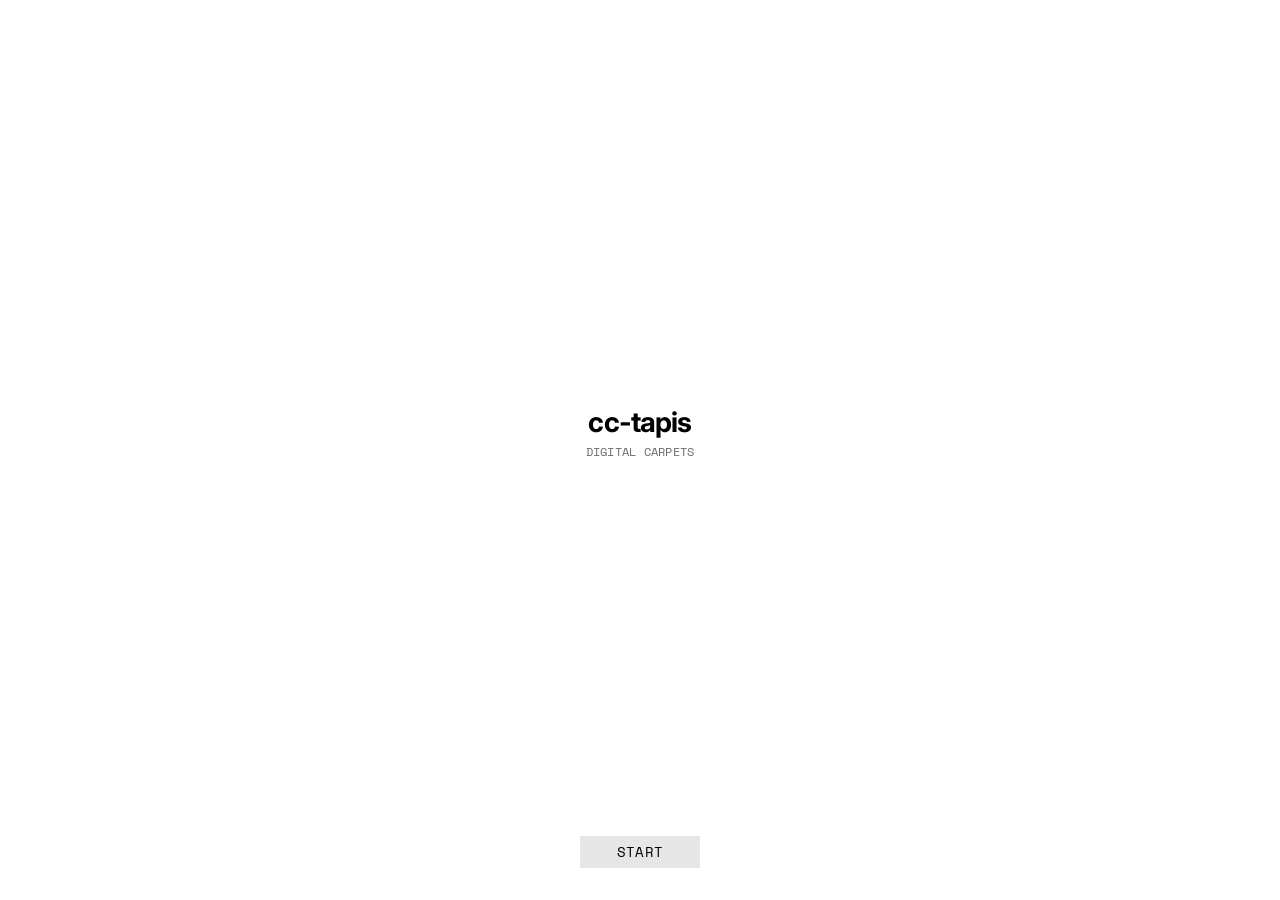
<file: index.html>
<!doctype html>
<html lang="en">
<head>
  <meta charset="utf-8">
  <meta name="viewport" content="width=device-width, initial-scale=1, viewport-fit=cover">
  <meta name="theme-color" content="#ffffff">
  <title>cc-tapis | Digital carpets</title>

  <link rel="preconnect" href="https://fonts.googleapis.com">
  <link rel="preconnect" href="https://fonts.gstatic.com" crossorigin>
  <link href="https://fonts.googleapis.com/css2?family=Inter:wght@300;400;600;700&family=Space+Mono:wght@400;700&display=swap" rel="stylesheet">


  <!-- The styles and the code below are fetched fresh on every visit (the live site would otherwise
       let phones keep an old copy for 10 minutes), so a change shows as soon as it's pushed -->
  <script>
    var fresh = Date.now();
    document.write('<link rel="stylesheet" href="css/tokens.css?' + fresh + '">');
    document.write('<link rel="stylesheet" href="css/main.css?' + fresh + '">');
  </script>
</head>
<body class="is-starting is-intro">

  <!-- The first screens, one at a time: the name and Start; then each permission the experience
       uses, with what it's for and Allow, so nothing asks later (js/carpet-intro.js) -->
  <section class="intro" data-intro>
    <div class="intro__step" data-step="start">
      <div class="intro__middle">
        <span class="wordmark">cc-tapis</span>
        <p class="intro__kicker mono">Digital carpets</p>
      </div>
      <button class="button button--wide button--start mono" data-next>Start</button>
    </div>
    <div class="intro__step" data-step="sound" hidden>
      <div class="intro__middle">
        <p class="intro__kicker mono">Permission <span data-step-count></span></p>
        <h2 class="intro__title">Sound</h2>
        <p class="intro__about">The rugs make sound as you play: the brush on Hypercode, the wool on Ripple Square, the wind on GrandMa Patterns. Turn your phone's sound up.</p>
      </div>
      <button class="button button--wide button--start mono" data-allow>Allow</button>
      <button class="intro__skip mono" data-next>Not now</button>
    </div>
    <div class="intro__step" data-step="motion" hidden>
      <div class="intro__middle">
        <p class="intro__kicker mono">Permission <span data-step-count></span></p>
        <h2 class="intro__title">Motion</h2>
        <p class="intro__about">Hypercode's lamp follows your phone: tilt it, and the light moves across the rug.</p>
      </div>
      <button class="button button--wide button--start mono" data-allow>Allow</button>
      <button class="intro__skip mono" data-next>Not now</button>
    </div>
    <div class="intro__step" data-step="microphone" hidden>
      <div class="intro__middle">
        <p class="intro__kicker mono">Permission <span data-step-count></span></p>
        <h2 class="intro__title">Microphone</h2>
        <p class="intro__about">Blow on the bottom of your phone and GrandMa Patterns' pile moves in the wind. It only listens while you're on GrandMa Patterns.</p>
      </div>
      <button class="button button--wide button--start mono" data-allow>Allow</button>
      <button class="intro__skip mono" data-next>Not now</button>
    </div>
  </section>

  <!-- Full screen: the carpet you can zoom and move around, with an arrow on each side -->
  <main class="stage" data-viewer>
    <div class="carpet">
      <img src="images/carpet-02-cacao-cut.png" alt="Plain velvet cc-tapis rug, ready to draw on" draggable="false">
      <canvas class="carpet__brush"></canvas>
      <canvas class="carpet__paint" aria-hidden="true"></canvas> <!-- Ripple Square: the ripples you draw (js/carpet-ripple.js) -->
      <canvas class="carpet__wind" aria-hidden="true"></canvas> <!-- GrandMa Patterns: the pile moving in the wind (js/carpet-blow.js) -->
      <div class="carpet__light" aria-hidden="true"></div> <!-- Hypercode: the lamp's light (js/carpet-lamp.js) -->
    </div>

    <!-- Zoomed out, a slim arrow each side of the rug, in the white beside it: there's another
         collection that way (swipe, or tap the arrow); none past the first or the last
         (js/carpet-collections.js) -->
    <button class="arrow arrow--prev" aria-label="Previous collection" data-switch="-1">
      <svg viewBox="0 0 8 16" aria-hidden="true"><path d="M7 1 1 8l6 7" /></svg>
    </button>
    <button class="arrow arrow--next" aria-label="Next collection" data-switch="1">
      <svg viewBox="0 0 8 16" aria-hidden="true"><path d="m1 1 6 7-6 7" /></svg>
    </button>
    <!-- The verb: tells you what you can do with this carpet, shown for a few seconds when the page opens -->
    <p class="verb" aria-live="polite" data-verb>To touch</p>
  </main>

  <!-- Top: grey bar like cc-tapis.com -->
  <header class="bar bar--top" data-fit-top>
    <button class="bar__side bar__side--left" aria-label="Open menu"><span class="menu-icon"></span></button>
    <span class="wordmark">cc-tapis</span>
    <a class="bar__side bar__side--right mono" href="https://cc-tapis.com/shop" target="_blank" rel="noopener" data-shop>Shop</a>
    <!-- Once a rug is bought, Shop gives way to the bag, with how many rugs are in it (js/carpet-cart.js) -->
    <button class="bar__side bar__side--right cart-bag" aria-label="Your bag" hidden data-bag>
      <svg viewBox="0 0 24 24" aria-hidden="true"><path d="M4 8h16l-1.2 13H5.2z" /><path d="M8.5 8V6.5a3.5 3.5 0 0 1 7 0V8" /></svg>
      <span class="cart-bag__count" data-bag-count>0</span>
    </button>
  </header>

  <!-- While the whole rug is in view, under the top bar: the lamp (left, Hypercode only); the
       rug's name, designer, size and price (centre) -->
  <div class="rug-info" data-rug-info>
    <!-- The lamp: turn it to light the rug from any side -->
    <div class="lamp-dial is-inviting" role="slider" tabindex="0" aria-label="Lamp direction" aria-valuemin="0" aria-valuemax="359" data-lamp>
      <span class="lamp-dial__lamp"></span>
      <!-- the light in the room: tap the lamp to switch (js/carpet-lamp.js) -->
      <svg class="mood-icon mood-icon--evening" viewBox="0 0 16 16" aria-hidden="true">
        <path d="M3.5 11a4.5 4.5 0 0 1 9 0M1.5 11h13M8 3.5v1.5M3.2 5.6l1 1M12.8 5.6l-1 1" />
      </svg>
      <svg class="mood-icon mood-icon--daylight" viewBox="0 0 16 16" aria-hidden="true">
        <circle cx="8" cy="8" r="3" />
        <path d="M8 1.5v1.8M8 12.7v1.8M1.5 8h1.8M12.7 8h1.8M3.4 3.4l1.3 1.3M11.3 11.3l1.3 1.3M3.4 12.6l1.3-1.3M11.3 4.7l1.3-1.3" />
      </svg>
      <svg class="mood-icon mood-icon--night" viewBox="0 0 16 16" aria-hidden="true">
        <path d="M12.5 10.2A5.2 5.2 0 0 1 5.8 3.5a5.2 5.2 0 1 0 6.7 6.7z" />
      </svg>
      <span class="lamp-dial__status mono" aria-live="polite" data-lamp-status></span>
      <span class="tool-label mono" aria-hidden="true">Light</span>
    </div>
    <div class="rug-info__text" aria-live="polite">
      <p class="rug-info__name" data-rug-name></p>
      <p class="rug-info__designer" data-rug-designer></p>
      <p class="rug-info__size mono" data-rug-size></p>
    </div>
    <!-- Save your rug as an image (js/carpet-save.js) -->
    <button class="save-rug" aria-label="Save your rug" data-save>
      <svg viewBox="0 0 24 24" aria-hidden="true"><path d="M6 3h12v18l-6-4.5L6 21z" /></svg>
    </button>
  </div>

  <!-- Bought: "Thank you" on the floor where the rug lay, as it rolls up (js/carpet-cart.js) -->
  <div class="roll-thanks mono" aria-live="polite" data-roll-thanks>
    <span class="roll-thanks__rule" aria-hidden="true">°~*~°~*~°~*~°~*~°</span>
    <span class="roll-thanks__words">Thank you</span>
    <span class="roll-thanks__rule" aria-hidden="true">°~*~°~*~°~*~°~*~°</span>
  </div>

  <!-- GrandMa Patterns' wind, where Hypercode has its lamp: only without the microphone (the rug
       listens by itself otherwise): hold it for a breath (js/carpet-blow.js). While it listens, a
       ring round it breathes, and swells with your breath. -->
  <button class="tool tool--blow is-inviting" aria-label="Blow on the rug" aria-pressed="false" data-blow>
    <svg viewBox="0 0 24 24" aria-hidden="true">
      <path class="blow-line blow-line--1" d="M3 8h10a3 3 0 1 0-3-3" />
      <path class="blow-line blow-line--2" d="M3 12h15a3 3 0 1 1-3 3" />
      <path class="blow-line blow-line--3" d="M3 16h6" />
    </svg>
    <span class="blow-status mono" aria-live="polite" data-blow-status></span>
    <span class="tool-label mono" aria-hidden="true">Blow</span>
  </button>

  <!-- While the whole rug is in view, under it, above Buy: the row (js/carpet-strip.js),
       Hypercode's shapes or colours, GrandMa Patterns' rugs or Ripple Square's colourways -->
  <div class="rug-shapes" data-shape-options data-rug-options data-fit-under></div>
  <!-- ... and above it, on Hypercode only, which the row shows: its shapes or its colours
       (js/carpet-shapes.js) -->
  <div class="rug-tabs" role="tablist" data-rug-tabs data-fit-under>
    <button class="rug-tabs__tab mono" role="tab" aria-selected="true" data-tab="shape">Shape</button>
    <button class="rug-tabs__tab mono" role="tab" aria-selected="false" data-tab="colour">Colour</button>
  </div>

  <!-- Bottom, floating over the carpet: zoom (left), buy (centre), about this rug (right) -->
  <nav class="bar bar--bottom" data-fit-bottom>
    <!-- Zoom: switch between the close-up and the whole rug. Arrows out when you can zoom out, in when you can zoom in -->
    <button class="tool tool--zoom" aria-label="Zoom in or out" data-zoom>
      <svg class="zoom-icon zoom-icon--out" viewBox="0 0 24 24" aria-hidden="true">
        <rect x="2" y="2" width="20" height="20" />
        <path d="M10 10 6 6M6 10V6h4M14 10l4-4M14 6h4v4M10 14l-4 4M6 14v4h4M14 14l4 4M18 14v4h-4" />
      </svg>
      <svg class="zoom-icon zoom-icon--in" viewBox="0 0 24 24" aria-hidden="true">
        <rect x="2" y="2" width="20" height="20" />
        <path d="M6 6l4 4M10 6v4H6M18 6l-4 4M14 6v4h4M6 18l4-4M6 14h4v4M18 18l-4-4M18 14h-4v4" />
      </svg>
    </button>

    <!-- Buy, and the rug on show's price (set by each collection: showSizeAndPrice in js/carpet-viewer.js) -->
    <button class="button button--wide button--buy mono" data-buy>
      <span>Buy</span>
      <span class="buy-price" data-rug-price></span>
    </button>

    <!-- About this rug: opens the sheet below (js/carpet-info.js); only while the whole rug is in view -->
    <button class="tool info-button" aria-label="About this rug" aria-expanded="false" data-info>
      <svg class="info-icon" viewBox="0 0 24 24" aria-hidden="true"><path d="M7 2H2v20h5M17 2h5v20h-5M12 7v10M7 12h10" /></svg>
    </button>
  </nav>

  <!-- About this rug: a sheet sliding up from below, in the grey of the top bar, with the whole
       rug, a few words about it, and its description, details and customisation (js/carpet-info.js) -->
  <!-- Buying (js/carpet-cart.js): while the rug rolls up and away, nothing else reacts -->
  <div class="cart-shield" data-cart-shield></div>
  <!-- The bag: the rugs in it, each with [–] to take it out, the total, and check out -->
  <div class="cart-backdrop" data-cart-backdrop></div>
  <section class="cart-sheet mono" aria-label="Your bag" aria-hidden="true" data-cart-sheet>
    <div class="cart-rule"><span class="cart-rule__line" aria-hidden="true"></span><button class="cart-rule__close mono" data-cart-close>Close</button><span class="cart-rule__line" aria-hidden="true"></span></div>
    <div class="cart-sheet__scroll" data-cart-list></div>
  </section>
  <!-- Checked out: the end of the journey -->
  <section class="cart-thanks mono" aria-hidden="true" data-cart-thanks></section>

  <div class="info-backdrop" data-info-backdrop></div>
  <section class="info-sheet" aria-label="About this rug" aria-hidden="true" data-info-sheet>
    <div class="info-sheet__top">
      <span class="info-sheet__title">About this rug</span>
      <button class="tool info-sheet__close" aria-label="Close" data-info-close>
        <svg class="info-icon" viewBox="0 0 24 24" aria-hidden="true"><path d="M7 2H2v20h5M17 2h5v20h-5M7 12h10" /></svg>
      </button>
    </div>
    <div class="info-sheet__scroll" data-info-scroll></div>
  </section>

  <script>
    [
      "js/carpet-viewer.js",
      "js/carpet-strip.js",
      "js/carpet-colors.js",
      "js/carpet-shapes.js",
      "js/carpet-lamp.js",
      "js/carpet-sound.js",
      "js/carpet-save.js",
      "js/carpet-menu.js",
      "js/carpet-wind-sound.js",
      "js/carpet-blow.js",
      "js/carpet-rugs.js",
      "js/carpet-ripple-sound.js",
      "js/carpet-ripple.js",
      "js/carpet-info.js",
      "js/carpet-cart.js",
      "js/carpet-collections.js",
      "js/carpet-intro.js",
    ].forEach(function (src) { document.write('<script src="' + src + '?' + fresh + '"><\/script>'); });
  </script>
</body>
</html>
</file>
<file: css/tokens.css>
/*
  cc-tapis design tokens
  Based on cc-tapis.com. Change values here and the whole site follows.
*/

:root {
  /* Colours */
  --color-ink: #000000;          /* text, icons */
  --color-paper: #ffffff;        /* page background */
  --color-panel: #e6e6e6;        /* header, menu, bottom bars */
  --color-muted: #b9b9b9;        /* secondary text, placeholders */
  --color-accent: #788ce6;       /* ticker bar, main accent (periwinkle) */
  --color-pink: #fab4ff;
  --color-yellow: #fff59b;
  --color-mint: #a0dcbe;
  --carpet-color: #7a4a33;       /* main colour of the carpet on screen (brown rug) */

  /* Fonts
     cc-tapis uses Neue Haas Unica, Apercu Mono and Alte Haas Grotesk (paid).
     Inter and Space Mono are free stand-ins loaded from Google Fonts.
     Alte Haas Grotesk is free to download; if you install it, it is used for headlines. */
  --font-sans: "Inter", "Helvetica Neue", Helvetica, Arial, sans-serif;
  --font-mono: "Space Mono", "Courier New", monospace;
  --font-display: "Alte Haas Grotesk", "Inter", "Helvetica Neue", sans-serif;

  /* Type sizes */
  --text-xs: 10px;    /* tiny mono labels */
  --text-sm: 12px;    /* mono menus, buttons, captions */
  --text-md: 16px;    /* body, titles */
  --text-lg: 24px;
  --text-xl: 34px;    /* headlines */
  --text-xxl: 45px;

  --leading-tight: 1.05;
  --leading-normal: 1.3;

  /* Spacing */
  --space-1: 4px;
  --space-2: 8px;
  --space-3: 12px;
  --space-4: 16px;   /* standard side margin on mobile */
  --space-5: 24px;
  --space-6: 32px;
  --space-7: 48px;
  --space-8: 64px;

  /* Layout */
  --ticker-height: 22px;
  --header-height: 52px;
  --tagline-height: 48px;    /* the "WE MAKE RUGS" ASCII block under the header */
  --page-max-width: 480px;   /* mobile first: the site stays phone-width on big screens */

  /* Motion */
  --ease: cubic-bezier(0.2, 0.7, 0.2, 1);
  --duration: 250ms;
}
</file>
<file: css/main.css>
/*
  cc-tapis single-screen app.
  The carpet fills the whole screen; grey bars float on top and bottom.
  All colours, fonts and sizes come from tokens.css.
*/

/* ---------- Reset ---------- */

*,
*::before,
*::after {
  box-sizing: border-box;
}

html,
body {
  margin: 0;
  padding: 0;
  height: 100%;
  overflow: hidden; /* no scroll */
}

img {
  display: block;
}

a {
  color: inherit;
  text-decoration: none;
}

button {
  font: inherit;
  color: inherit;
  background: none;
  border: 0;
  padding: 0;
  cursor: pointer;
}

/* ---------- Base ---------- */

body {
  background: var(--color-paper);
  color: var(--color-ink);
  font-family: var(--font-sans);
  font-size: var(--text-md);
  line-height: var(--leading-normal);
  -webkit-font-smoothing: antialiased;
  -webkit-tap-highlight-color: transparent;
  overscroll-behavior: none;
}

.mono {
  font-family: var(--font-mono);
  font-size: var(--text-sm);
  text-transform: uppercase;
  letter-spacing: 0.02em;
}

.wordmark {
  font-family: var(--font-sans);
  font-weight: 700;
  font-size: 22px;
  letter-spacing: -0.03em;
  line-height: 1;
  text-transform: lowercase;
  transform: translateY(-1px); /* lines its letters up with Shop by eye (the "p" hangs below) */
}

/* ---------- Stage: the carpet, full screen ---------- */

.stage {
  position: fixed;
  inset: 0;
  overflow: hidden;
  touch-action: none; /* we handle drag and pinch ourselves */
  user-select: none;
  -webkit-user-select: none;
  cursor: grab;
}

.stage:active {
  cursor: grabbing;
}

/* Positioned and scaled by js/carpet-viewer.js: the rug photo with the drawing canvas on top */
/* (a round rug's photo is already cut out round, with a soft edge: js/carpet-shapes.js) */

.carpet {
  position: absolute;
  top: 0;
  left: 0;
  max-width: none;
  transform-origin: 0 0;
  will-change: transform;
  opacity: 0;
  -webkit-user-drag: none;
}

.carpet.is-ready {
  opacity: 1;
  transition: opacity 220ms var(--ease);
}

/* Changing the rug: fades out, swaps, fades back in (js/carpet-viewer.js) */
.carpet.is-ready.is-changing {
  opacity: 0;
}

.carpet img,
.carpet__brush {
  position: absolute;
  inset: 0;
  width: 100%;
  height: 100%;
}

.carpet__brush {
  cursor: crosshair;
}

/* The arrows: slim, in the white margin beside the whole rug (never on it), level with its middle
   (--rug-y, js/carpet-viewer.js), their outer edge in line with the bookmark's and the lamp's;
   only while it's all in view, and none where there's no other collection that way
   (js/carpet-collections.js). Each is tappable a little wider than the arrow, towards the edge. */
.arrow {
  --arrow-edge: calc(max(var(--space-4), (100vw - var(--page-max-width)) / 2 + var(--space-4)) + 6px);
  position: absolute;
  top: var(--rug-y, 50%);
  z-index: 1;
  width: 30px;
  height: 56px;
  margin-top: -28px;
  display: grid;
  align-items: center;
  color: var(--color-ink);
  opacity: 0;
  pointer-events: none;
  transition: opacity var(--duration) var(--ease);
}

.is-zoomed-out .arrow {
  opacity: 1;
  pointer-events: auto;
}

.is-zoomed-out .arrow.is-end,
.is-zoomed-out.is-switching .arrow,
.is-reading .arrow,
.is-buying .arrow {
  opacity: 0;
  pointer-events: none;
}

.arrow svg {
  width: 8px;
  height: 16px;
  fill: none;
  stroke: currentColor;
  stroke-width: 1.5;
  stroke-linecap: square;
}

.arrow--prev {
  left: calc(var(--arrow-edge) - 16px);
  justify-items: end;
  padding-right: 6px;
}

.arrow--next {
  right: calc(var(--arrow-edge) - 16px);
  justify-items: start;
  padding-left: 6px;
}

/* Karbon (Klim Type Foundry), trial version (fonts/TestKarbon-Light.otf): check its licence before
   the site is made public; without the file, the next font is used */
@font-face {
  font-family: "Karbon";
  src: url("../fonts/TestKarbon-Light.otf") format("opentype"), local("Test Karbon Light"), local("TestKarbon-Light");
  font-weight: 300;
  font-display: swap;
}

/* The next collection's rug, glimpsed beside this one while you swipe (js/carpet-collections.js) */
.peek-rug {
  position: absolute;
  top: 0;
  left: 0;
  transform-origin: 0 0; /* leans like the rug (its skew) */
  pointer-events: none;
  visibility: hidden;
}

/* The verb over the carpet: in quickly, on for about a second and a half, gone after 2.5 seconds (until the page is loaded again) */
/* Sits on the middle of the rug: --rug-x / --rug-y are set by js/carpet-viewer.js as the rug moves */
.verb {
  position: absolute;
  top: var(--rug-y, 50%);
  left: var(--rug-x, 50%);
  transform: translate(-50%, -50%);
  z-index: 1;
  margin: 0;
  font-family: "Karbon", var(--font-display);
  font-size: 54px;
  font-weight: 300;
  letter-spacing: -0.02em;
  line-height: 1;
  white-space: nowrap;
  /* easy to see and read on the rug: light letters, nearly solid, with a soft dark glow round them */
  color: rgba(255, 246, 236, 0.92);
  text-shadow:
    0 0 1px rgba(255, 255, 255, 0.5),
    0 2px 18px rgba(30, 15, 5, 0.45),
    0 0 40px rgba(30, 15, 5, 0.25);
  pointer-events: none; /* you can start drawing right through it */
  animation: verb 2.5s ease-in-out forwards;
}

/* Zoomed out there's nothing to do on the rug, so no verb (it waits for the close-up) */
.verb.is-waiting {
  visibility: hidden;
  animation: none;
}

.is-zoomed-out .verb {
  visibility: hidden;
}

/* in within a second, there for about four, then gone */
@keyframes verb {
  0% { opacity: 0; }
  12% { opacity: 1; }
  76% { opacity: 1; }
  100% { opacity: 0; visibility: hidden; }
}

/* ---------- Grey bars (top and bottom), floating over the carpet ---------- */

.bar {
  position: fixed;
  left: 50%;
  transform: translateX(-50%);
  z-index: 2;
  width: calc(100% - var(--space-4) * 2);
  max-width: calc(var(--page-max-width) - var(--space-4) * 2);
  background: var(--color-panel);
  display: flex;
  align-items: center;
  justify-content: space-between;
}

.bar--top {
  top: calc(var(--space-3) + env(safe-area-inset-top));
  height: var(--header-height);
  padding: 0 var(--space-4);
  display: grid;
  grid-template-columns: 1fr auto 1fr;
}

.bar__side--left {
  justify-self: start;
  width: 32px;
  height: 32px;
  display: flex;
  align-items: center;
}

/* The menu icon: three lines, drawn so they sit exactly on the bar's middle
   (the ☰ character sat a few pixels low) */
.menu-icon {
  position: relative;
  width: 18px;
  height: 14px;
  border-top: 2px solid currentColor;
  border-bottom: 2px solid currentColor;
}

.menu-icon::before {
  content: "";
  position: absolute;
  left: 0;
  right: 0;
  top: 50%;
  height: 2px;
  margin-top: -1px;
  background: currentColor;
}

.bar__side--right {
  justify-self: end;
  font-size: 14px;
}

.bar--bottom {
  z-index: 3;
  bottom: calc(var(--space-3) + env(safe-area-inset-bottom));
  height: 48px;
  padding: 0 var(--space-2);
  background: none; /* no bar: the buttons float over the carpet */
  color: var(--color-paper);
}

/* ---------- Bottom bar contents ---------- */

.button {
  height: 32px;
  padding: 0 var(--space-4);
  background: var(--color-paper);
  color: var(--color-ink);
}

/* Buy: bigger letters, a narrower button, the letters in the exact middle
   (the mono font sits its capitals about 1px low, so they're lifted by that) */
.button--wide {
  width: 72px;
  padding: 0 0 1px;
  display: flex;
  align-items: center;
  justify-content: center;
  line-height: 1;
  font-size: 14px;
  background: var(--color-panel); /* the same grey as the top bar, flat like it (no shadow) */
}

/* Buy | € 8.999: as wide as it needs, a thin line between the word and the price */
.button--buy {
  width: auto;
  padding: 0 var(--space-4) 1px;
  gap: var(--space-3);
  white-space: nowrap;
}

.buy-price {
  display: flex;
  align-items: center;
  gap: 0.3em;
  padding-left: var(--space-3);
  border-left: 1px solid rgba(0, 0, 0, 0.3);
  height: 14px;
  color: var(--color-ink);
}

.buy-price:empty {
  display: none;
}

.tool {
  width: 32px;
  height: 32px;
}

/* Left: zoom between the close-up and the whole rug (js/carpet-viewer.js) */
.tool--zoom {
  display: grid;
  place-items: center;
  color: var(--color-paper);
  filter: drop-shadow(0 1px 3px rgba(0, 0, 0, 0.35)); /* readable on light rugs */
  transition: color var(--duration) var(--ease);
}

.zoom-icon {
  grid-area: 1 / 1;
  width: 26px;
  height: 26px;
  fill: none;
  stroke: currentColor;
  stroke-width: 1.5;
  stroke-linecap: square;
}

/* Close-up: arrows out (tap to see the whole rug). Zoomed out: arrows in (tap to go close) */
.zoom-icon--in,
.is-zoomed-out .zoom-icon--out {
  display: none;
}

.is-zoomed-out .zoom-icon--in {
  display: block;
}

/* Zoomed out it sits on the white page: black instead of white */
.is-zoomed-out .tool--zoom {
  color: var(--color-ink);
  filter: none;
}

/* ---------- Zoomed out: collection name, size and shapes (under the top bar) ---------- */

/* Shown only while the whole rug is in view (body.is-zoomed-out, set by js/carpet-viewer.js) */
.rug-info {
  position: fixed;
  left: 50%;
  top: calc(var(--space-3) + env(safe-area-inset-top) + var(--header-height) + var(--space-3));
  z-index: 1;
  transform: translateX(-50%);
  width: calc(100% - var(--space-4) * 2);
  max-width: calc(var(--page-max-width) - var(--space-4) * 2);
  min-height: 62px; /* fixed, so the full carpet always fits below it (js/carpet-viewer.js measures it) */
  display: grid;
  grid-template-columns: 1fr auto 1fr;
  align-items: start;
  opacity: 0;
  pointer-events: none;
  transition: opacity var(--duration) var(--ease);
}

.is-zoomed-out .rug-info {
  opacity: 1;
  pointer-events: auto;
}

.rug-info__text {
  grid-column: 2;
  text-align: center;
}

.rug-info p {
  margin: 0;
  white-space: nowrap;
}

.rug-info__name {
  font-size: 13px;
  text-transform: uppercase;
  font-weight: 600;
  line-height: 1.3;
}

.rug-info__designer {
  font-size: var(--text-sm);
  line-height: 1.4;
}

.rug-info__currency {
  font-family: var(--font-sans);
}

/* The size and price in cc-tapis blue */
.rug-info .rug-info__size {
  margin-top: var(--space-2); /* a little space between the name and the size */
  color: var(--color-accent);
}

/* Under the rug, just above Buy (shown only while zoomed out, like the name) */
.rug-shapes {
  position: fixed;
  left: 50%;
  bottom: calc(var(--space-3) + env(safe-area-inset-bottom) + 48px + var(--space-2));
  z-index: 1;
  transform: translateX(-50%);
  height: 34px; /* fixed, so the full carpet fits above it even before the shapes are added (js/carpet-viewer.js measures it) */
  display: flex;
  justify-content: center;
  opacity: 0;
  pointer-events: none;
  transition: opacity var(--duration) var(--ease);
}

.is-zoomed-out .rug-shapes {
  opacity: 1;
  pointer-events: auto;
}

/* The row under the rug (js/carpet-strip.js): the shapes, or the rugs, side by side. The one on
   show sits in a light grey frame, like cc-tapis's colour picker, that follows its own shape:
   tall around a tall rug, square around the square, round around the circle. */
.rug-shapes.strip {
  height: 46px; /* fixed, so the full carpet fits above it (js/carpet-viewer.js measures it) */
  align-items: center;
  gap: var(--space-2);
}

.strip__item {
  padding: 3px;
  display: grid;
  place-items: center;
  line-height: 0;
  border: 1.5px solid transparent;
  border-radius: 5px;
  transition: border-color var(--duration) var(--ease);
}

.strip__item:has(.shape-icon--circle) {
  border-radius: 50%;
}

.strip__item[aria-pressed="true"] {
  border-color: var(--color-muted);
}

/* Hypercode: two tabs over the row, Shape | Colour (js/carpet-shapes.js); the one picked in a
   small black pill, like the black bar of the page about the rug */
.rug-tabs {
  position: fixed;
  left: 50%;
  bottom: calc(var(--space-3) + env(safe-area-inset-bottom) + 48px + var(--space-5) + 50px + var(--space-2));
  z-index: 1;
  transform: translateX(-50%);
  display: flex;
  gap: var(--space-1);
  opacity: 0;
  pointer-events: none;
  transition: opacity var(--duration) var(--ease);
}

.is-zoomed-out .rug-tabs {
  opacity: 1;
  pointer-events: auto;
}

.rug-tabs__tab {
  padding: 3px 9px 2px;
  font-size: 11px;
  color: #8a8a8a;
  transition: background var(--duration) var(--ease), color var(--duration) var(--ease);
}

.rug-tabs__tab[aria-selected="true"] {
  background: var(--color-ink);
  color: var(--color-paper);
}

/* ... and the row under them: small pictures of the real rug, each with its name under it, with
   room between it and Buy */
[data-collection="hypercode"] .rug-shapes {
  bottom: calc(var(--space-3) + env(safe-area-inset-bottom) + 48px + var(--space-5));
}

[data-collection="hypercode"] .rug-shapes.strip {
  height: 50px;
  gap: var(--space-3);
  align-items: flex-start; /* the pictures in the same place on both tabs (the colours' names under them) */
  padding-top: var(--space-2);
  transition: opacity var(--duration) var(--ease);
}

.rug-shapes.is-swapping {
  opacity: 0 !important;
  transition-duration: 160ms;
}

.strip__item:has(.shape-thumb) {
  padding: 0;
  border: 0;
}

.shape-thumb {
  display: flex;
  flex-direction: column;
  align-items: center;
  gap: 5px;
  line-height: 1;
}

/* the picture in a thin frame, just outside the rug, when it's the one on show */
.shape-thumb__rug {
  display: block;
  height: 28px;
  width: auto;
  outline: 1.5px solid transparent;
  outline-offset: 3px;
  border-radius: 3px;
  transition: outline-color var(--duration) var(--ease);
}

.shape-thumb__rug--circle {
  border-radius: 50%;
}

.strip__item[aria-pressed="true"] .shape-thumb__rug {
  outline-color: var(--color-muted);
}

.shape-thumb__name {
  font-size: 9px;
  color: #8a8a8a;
  transition: color var(--duration) var(--ease);
}

.strip__item[aria-pressed="true"] .shape-thumb__name {
  color: var(--color-ink);
}

/* ---------- The lamp (its dial zoomed out, its light at any zoom: js/carpet-lamp.js) ---------- */

/* Light on the rug from where the lamp is (--light-x / --light-y, a point just outside what you
   see of the rug, reaching --light-size to its far corner: js/carpet-lamp.js): bright on that
   side, shadow on the far side. Soft-light blending lights the velvet itself. */
.carpet__light {
  position: absolute;
  inset: 0;
  mask-size: 100% 100%; /* the rug photo itself is the mask (js/carpet-viewer.js): light only on the rug */
  -webkit-mask-size: 100% 100%;
  pointer-events: none;
  mix-blend-mode: soft-light;
  /* the same light zoomed in and out: soft enough not to flood the whole rug, strong enough to
     still show in the close-up */
  opacity: 0.6;
  /* Evening (the first mood): warm, soft lamp light, the far side falling into shadow */
  /* (many stops: a long, gradual fade, so no ring shows where the light ends) */
  background:
    radial-gradient(circle var(--light-size, 1500px) at var(--light-x, 0px) var(--light-y, 0px),
      rgba(255, 186, 110, 0.65) 0, rgba(255, 186, 110, 0.5) 15%, rgba(255, 186, 110, 0.3) 32%,
      rgba(255, 186, 110, 0.14) 48%, rgba(255, 186, 110, 0.04) 62%, rgba(255, 186, 110, 0) 75%),
    radial-gradient(circle var(--light-size, 1500px) at var(--light-x, 0px) var(--light-y, 0px),
      rgba(0, 0, 0, 0) 40%, rgba(0, 0, 0, 0.12) 60%, rgba(0, 0, 0, 0.3) 85%, rgba(0, 0, 0, 0.5) 110%, rgba(0, 0, 0, 0.6) 130%);
}

/* Lighting moods: tap the lamp to switch (js/carpet-lamp.js) */

/* Daylight: a bright room, soft cool light from the lamp's side, hardly any shadow */
.mood-daylight .carpet__light {
  background:
    radial-gradient(circle var(--light-size, 1500px) at var(--light-x, 0px) var(--light-y, 0px), rgba(236, 242, 255, 0.75) 0, rgba(236, 242, 255, 0.25) 90%),
    radial-gradient(circle var(--light-size, 1500px) at var(--light-x, 0px) var(--light-y, 0px), rgba(0, 0, 0, 0) 70%, rgba(0, 0, 0, 0.2) 140%);
}

/* Night: a dark room with one warm spotlight where the lamp is */
.mood-night .carpet__light {
  background:
    radial-gradient(circle var(--spot-size, 1000px) at var(--spot-x, 0px) var(--spot-y, 0px),
      rgba(255, 214, 160, 0.9) 0, rgba(255, 214, 160, 0.75) 8%, rgba(255, 214, 160, 0.52) 17%,
      rgba(255, 214, 160, 0.3) 27%, rgba(255, 214, 160, 0.14) 37%, rgba(255, 214, 160, 0.05) 47%,
      rgba(255, 214, 160, 0) 58%),
    radial-gradient(circle var(--spot-size, 1000px) at var(--spot-x, 0px) var(--spot-y, 0px),
      rgba(0, 0, 0, 0) 10%, rgba(0, 0, 0, 0.12) 22%, rgba(0, 0, 0, 0.32) 35%,
      rgba(0, 0, 0, 0.55) 50%, rgba(0, 0, 0, 0.72) 66%, rgba(0, 0, 0, 0.82) 85%);
}

/* ... and the room itself is dark: the whole rug dims, the spotlight brings it back */
.mood-night .carpet img,
.mood-night .carpet__brush {
  filter: brightness(0.72);
}

.carpet img,
.carpet__brush {
  transition: filter 500ms var(--ease);
}

/* The dial, left of the name: a ring with the lamp on it. Drag the lamp round to move the light. */
.lamp-dial {
  grid-column: 1;
  grid-row: 1;
  justify-self: start;
  position: relative;
  width: 34px;
  height: 34px;
  border: 1.5px solid var(--color-muted);
  border-radius: 50%;
  cursor: grab;
  touch-action: none;
}

/* A short word under the dial: is the tilt working? (js/carpet-lamp.js) */
.lamp-dial__status {
  position: absolute;
  top: calc(100% + 6px);
  left: -2px;
  font-size: var(--text-xs);
  color: #6b6b6b;
  white-space: nowrap;
  pointer-events: none;
}

/* Following the phone's tilt: nothing to drag */
.lamp-dial.is-tilting {
  cursor: default;
}

/* A bigger area to grab than the ring itself */
.lamp-dial::before {
  content: "";
  position: absolute;
  inset: -10px;
}

.lamp-dial__lamp {
  position: absolute;
  top: 50%;
  left: 50%;
  width: 10px;
  height: 10px;
  margin: -5px 0 0 -5px;
  border-radius: 50%;
  /* a softly glowing, warm lamp light: something to play with */
  background: radial-gradient(circle, #fbf1dc 0, #ecd2a2 55%, #d9b277 100%);
  box-shadow: 0 0 5px 1px rgba(226, 190, 128, 0.6), 0 0 12px 3px rgba(226, 190, 128, 0.28);
  transform: rotate(var(--lamp-angle, -135deg)) translateX(16px);
}

/* ---------- Save your rug (top right of the zoomed-out view, js/carpet-save.js) ---------- */

.save-rug {
  grid-column: 3;
  grid-row: 1;
  justify-self: end;
  width: 34px;
  height: 34px;
  display: grid;
  place-items: center;
}

.save-rug svg {
  width: 22px;
  height: 22px;
  fill: none;
  stroke: var(--color-ink);
  stroke-width: 1.5;
  stroke-linejoin: round;
  transition: fill var(--duration) var(--ease);
}

/* Just saved: the bookmark fills in for a moment */
.save-rug.is-saved svg {
  fill: var(--color-ink);
}

/* The light in the room, as an icon inside the lamp's ring: sunset (Evening), sun (Daylight), moon (Night) */
.mood-icon {
  position: absolute;
  top: 50%;
  left: 50%;
  width: 16px;
  height: 16px;
  margin: -8px 0 0 -8px;
  fill: none;
  stroke: var(--color-ink);
  stroke-width: 1.3;
  stroke-linecap: round;
  stroke-linejoin: round;
  display: none;
}

.mood-icon--evening,
.mood-daylight .mood-icon--daylight,
.mood-night .mood-icon--night {
  display: block;
}

.mood-daylight .mood-icon--evening,
.mood-night .mood-icon--evening {
  display: none;
}

/* ---------- Blowing on the rug (blow.html, js/carpet-blow.js) ---------- */

/* The pile in the wind: the photo redrawn over itself, shown only while the wind moves it */
.carpet__wind {
  position: absolute;
  inset: 0;
  width: 100%;
  height: 100%;
  pointer-events: none;
  opacity: 0;
  transition: filter 500ms var(--ease);
}

.is-blowing .carpet__wind {
  opacity: 1;
}

/* ... and the photo under it steps aside, so the soft edge doesn't show twice */
.is-blowing .carpet img {
  visibility: hidden;
}

.is-zoomed-out.mood-night .carpet__wind {
  filter: brightness(0.72);
}

/* The wind, where Hypercode has its lamp (left of the rug's name), in the close-up only.
   White lines over the rug; while listening they sit in a white circle and stretch out with your
   breath (--breath, 0..1), and a ring round it breathes slowly and swells with your breath */
.tool--blow {
  position: fixed;
  top: calc(var(--space-3) + env(safe-area-inset-top) + var(--header-height) + var(--space-3));
  left: max(var(--space-4), (100vw - var(--page-max-width)) / 2 + var(--space-4));
  z-index: 2;
  width: 34px;
  height: 34px;
  display: grid;
  place-items: center;
  border-radius: 50%;
  color: var(--color-paper);
  filter: drop-shadow(0 1px 3px rgba(0, 0, 0, 0.35));
  touch-action: none;
  -webkit-user-select: none;
  user-select: none;
  -webkit-touch-callout: none;
  transition: background var(--duration) var(--ease), color var(--duration) var(--ease), opacity var(--duration) var(--ease);
}

.tool--blow svg {
  width: 24px;
  height: 24px;
  fill: none;
  stroke: currentColor;
  stroke-width: 1.5;
  stroke-linecap: round;
  overflow: visible;
}

.blow-line {
  transform-box: fill-box;
  transform-origin: left center;
  transform: translateX(calc(var(--breath, 0) * 3px)) scaleX(calc(1 + var(--breath, 0) * 0.25));
}

.blow-line--2 {
  transform: translateX(calc(var(--breath, 0) * 5px)) scaleX(calc(1 + var(--breath, 0) * 0.25));
}

.tool--blow.is-listening {
  background: var(--color-paper);
  color: var(--color-ink);
  filter: none;
}

.is-zoomed-out .tool--blow:not(.is-listening) {
  color: var(--color-ink);
  filter: none;
}

/* Blowing is for the close-up: zoomed out, the wind button isn't there */
.is-zoomed-out .tool--blow {
  opacity: 0;
  pointer-events: none;
}

/* Zoomed out, a thin ring like the lamp's, so it reads as a button too */
.is-zoomed-out .tool--blow {
  border: 1.5px solid var(--color-muted);
}

/* The ring: breathing slowly while it listens (before), swelling with your breath (after) */
.tool--blow::before,
.tool--blow::after {
  content: "";
  position: absolute;
  inset: -6px;
  border: 1.5px solid currentColor;
  border-radius: 50%;
  opacity: 0;
  pointer-events: none;
}

.tool--blow.is-listening::before {
  opacity: 0.35;
  animation: breathe 3.2s var(--ease) infinite;
}

.tool--blow.is-listening::after {
  opacity: calc(var(--breath, 0) * 0.9);
  transform: scale(calc(1 + var(--breath, 0) * 0.32));
}

@keyframes breathe {
  0%,
  100% {
    transform: scale(1);
  }
  50% {
    transform: scale(1.12);
  }
}

/* While listening on a close-up, a soft shadow keeps it visible on the rug */
.tool--blow.is-listening {
  box-shadow: 0 1px 6px rgba(0, 0, 0, 0.18);
}

/* A short line under the button: what to do, or why the microphone isn't there */
.blow-status {
  position: absolute;
  top: calc(100% + 10px);
  left: 0;
  padding: 2px 6px;
  background: var(--color-paper);
  color: var(--color-ink);
  font-size: var(--text-xs);
  white-space: nowrap;
  pointer-events: none;
}

.blow-status:empty {
  display: none;
}

/* ?debug: what the microphone hears */
.blow-debug {
  position: fixed;
  top: calc(var(--header-height) + 64px);
  left: var(--space-2);
  z-index: 10;
  margin: 0;
  padding: var(--space-2);
  background: rgba(0, 0, 0, 0.7);
  color: #fff;
  font: 10px/1.4 var(--font-mono);
  white-space: pre-wrap;
  max-width: calc(100% - var(--space-4));
  pointer-events: none;
}

/* The rugs of the collection, as small pictures in the strip (blow.html, js/carpet-rugs.js):
   each whole rug, never cropped, so its edge and depth show */
.rug-thumb {
  display: block;
  width: auto;
  height: 34px;
  pointer-events: none;
}

/* ---------- The menu: a paper receipt printing out of the top bar (js/carpet-menu.js) ---------- */

/* The slot: right under the top bar, as wide as it. The paper hides above it until it prints.
   Dark paper, white print. */
.receipt {
  --receipt-paper: #111111;
  --receipt-ink: var(--color-paper);
  --receipt-soft: #9a9a9a; /* designers, verbs, the footer */
  --receipt-line: #4a4a4a; /* the dotted rules and dashed lines */
  position: fixed;
  left: 50%;
  top: calc(var(--space-3) + env(safe-area-inset-top) + var(--header-height));
  z-index: 4;
  transform: translateX(-50%);
  width: calc(100% - var(--space-4) * 2 - var(--space-5) * 2);
  max-width: calc(var(--page-max-width) - var(--space-4) * 2 - var(--space-5) * 2);
  padding-bottom: 12px; /* room for the torn edge and its shadow */
  overflow: hidden;
  pointer-events: none;
  visibility: hidden;
}

.receipt.is-open,
.receipt.is-closing {
  visibility: visible;
}

.receipt.is-open {
  pointer-events: auto;
}

/* The paper: glides out of the bar in one smooth movement, slowing as it comes to rest */
.receipt__paper {
  position: relative;
  padding: var(--space-3) var(--space-4) var(--space-4);
  background: var(--receipt-paper);
  color: var(--receipt-ink);
  font-size: var(--text-sm);
  text-align: center;
  text-transform: uppercase;
  filter: drop-shadow(0 2px 4px rgba(0, 0, 0, 0.25));
  transform: translateY(-110%);
}

.receipt.is-open .receipt__paper {
  animation: receipt-print 650ms cubic-bezier(0.22, 1, 0.36, 1) forwards;
}

.receipt.is-closing .receipt__paper {
  animation: receipt-roll-up 380ms cubic-bezier(0.55, 0, 0.75, 0.25) forwards;
}

@keyframes receipt-print {
  from { transform: translateY(-110%); }
  to   { transform: translateY(0); }
}

@keyframes receipt-roll-up {
  from { transform: translateY(0); }
  to   { transform: translateY(-110%); }
}

/* The torn edge along the bottom */
.receipt__paper::after {
  content: "";
  position: absolute;
  left: 0;
  right: 0;
  top: 100%;
  height: 8px;
  background:
    linear-gradient(135deg, var(--receipt-paper) 50%, transparent 50%) 0 0 / 12px 8px repeat-x,
    linear-gradient(-135deg, var(--receipt-paper) 50%, transparent 50%) 0 0 / 12px 8px repeat-x;
}

.receipt p {
  margin: 0;
}

.receipt__rule {
  overflow: hidden;
  white-space: nowrap;
  color: var(--receipt-line);
  font-size: var(--text-xs);
  letter-spacing: 0.05em;
}

.receipt__title {
  padding: var(--space-2) 0;
  letter-spacing: 0.08em;
}

.receipt__list {
  margin: 0;
  padding: var(--space-1) 0;
  list-style: none;
}

/* Each collection: its name and what you do with it on one line, the designer under it */
.receipt__item {
  display: grid;
  grid-template-columns: 1fr auto;
  column-gap: var(--space-3);
  padding: var(--space-3) 0;
  border-bottom: 1px dashed var(--receipt-line);
  color: inherit;
  text-align: left;
  text-decoration: none;
}

.receipt__list li:last-child .receipt__item {
  border-bottom: 0;
}

.receipt__name {
  font-weight: 700;
}

.receipt__verb {
  color: var(--receipt-soft);
}

.receipt__designer {
  grid-column: 1 / -1;
  margin-top: 2px;
  color: var(--receipt-soft);
  font-size: var(--text-xs);
}

/* The collection you're looking at: marked like a ticked line on the receipt */
.receipt__item[aria-current="page"] .receipt__name::before {
  content: "→ ";
}

.receipt__foot {
  padding-top: var(--space-2);
  color: var(--receipt-soft);
  font-size: var(--text-xs);
}

/* ---------- Swiping between collections (js/carpet-viewer.js, js/carpet-menu.js) ---------- */

/* Going to another collection only the rug moves: its name above and its row below fade out
   while it slides away, and fade back in with the next collection's as the next rug arrives */
.is-zoomed-out.is-switching .rug-info,
.is-zoomed-out.is-switching .rug-shapes,
.is-zoomed-out.is-switching .rug-tabs,
.is-zoomed-out.is-switching .info-button {
  opacity: 0;
  transition-duration: 180ms;
}

/* ---------- One page, two collections (js/carpet-collections.js) ---------- */

/* Until the collection in the address has its rug in place, the rug stays hidden */
.is-starting .carpet {
  opacity: 0;
}

/* Each collection's own parts: only Hypercode has the lamp and the Shape | Colour tabs; only
   GrandMa Patterns the wind */
[data-collection]:not([data-collection="hypercode"]) .lamp-dial,
[data-collection]:not([data-collection="hypercode"]) .rug-tabs,
[data-collection]:not([data-collection="hypercode"]) .carpet__light,
[data-collection]:not([data-collection="grandma-patterns"]) .tool--blow,
body:not(.no-mic) .tool--blow, /* with the microphone the rug listens by itself: no button */
[data-collection]:not([data-collection="grandma-patterns"]) .carpet__wind {
  display: none;
}

/* the lamp's night mood dims only Hypercode's rug */
[data-collection]:not([data-collection="hypercode"]) .carpet img,
[data-collection]:not([data-collection="hypercode"]) .carpet__wind {
  filter: none;
}


/* "To blow" on GrandMa Patterns' colourful rugs: white letters, a deeper glow so they read on the pale wool */
[data-collection="grandma-patterns"] .verb {
  color: #ffffff;
  text-shadow:
    0 0 1px rgba(0, 0, 0, 0.25),
    0 2px 16px rgba(0, 0, 0, 0.5),
    0 0 44px rgba(0, 0, 0, 0.3);
}

/* ---------- Ripple Square (js/carpet-ripple.js) ---------- */

/* The colours you paint, over the photo */
.carpet__paint {
  position: absolute;
  inset: 0;
  width: 100%;
  height: 100%;
  pointer-events: none;
}

[data-collection]:not([data-collection="ripple-square"]) .carpet__paint {
  display: none;
}

/* On the blank canvas, "To paint" in dark letters */
[data-collection="ripple-square"] .verb {
  color: rgba(30, 22, 18, 0.88);
  text-shadow: 0 1px 12px rgba(255, 255, 255, 0.9);
}

/* A colourway in the row: a rounded square, its ground on the left and its leaf on the right */
.paint-swatch {
  display: block;
  width: 30px;
  height: 30px;
  border-radius: 5px;
  background: linear-gradient(90deg, var(--a) 50%, var(--b) 50%);
}

/* ---------- About this rug (js/carpet-info.js) ---------- */

/* [+], bottom right: drawn like the zoom icon on the left, the same size and line. Only while
   the whole rug is in view (its place stays, so Buy stays centred) */
.info-button {
  display: grid;
  place-items: center;
  color: var(--color-ink);
  opacity: 0;
  pointer-events: none;
  transition: opacity var(--duration) var(--ease);
}

.is-zoomed-out .info-button {
  opacity: 1;
  pointer-events: auto;
}

.info-icon {
  width: 26px;
  height: 26px;
  fill: none;
  stroke: currentColor;
  stroke-width: 1.5;
  stroke-linecap: square;
}

/* While the sheet is open, the rug above it only closes it (nothing else on the page reacts) */
.info-backdrop {
  position: fixed;
  inset: 0;
  z-index: 5;
  background: rgba(0, 0, 0, 0.12); /* the page behind dims a little */
  opacity: 0;
  pointer-events: none;
  transition: opacity 800ms cubic-bezier(0.65, 0, 0.35, 1);
}

.is-reading .info-backdrop {
  opacity: 1;
  pointer-events: auto;
}

/* The sheet: the grey of the top bar, floating with its margins, as tall as the screen less them
   (its top lines up with the top bar's); it slides up from below like a page (js/carpet-info.js). One font throughout, headings in capitals, as on cc-tapis.com. */
.info-sheet {
  position: fixed;
  left: 0;
  right: 0;
  top: calc(var(--space-3) + env(safe-area-inset-top));
  z-index: 6;
  width: calc(100% - var(--space-4) * 2);
  max-width: calc(var(--page-max-width) - var(--space-4) * 2);
  height: calc(100% - var(--space-3) * 2 - env(safe-area-inset-top) - env(safe-area-inset-bottom));
  margin: 0 auto;
  display: none;
  flex-direction: column;
  background: var(--color-panel);
  font-family: var(--font-mono); /* the font of the size and price on the home page, and only it */
  font-size: 12px; /* one font, one size, one weight for everything on it: headings only in capitals */
  font-weight: 400;
  /* put away: just below the screen. It slides up like a page, smoothly: starting gently, moving
     steadily and settling gently (js/carpet-info.js: SLIDE_TIME), on the graphics chip so it never
     stutters */
  transform: translateY(calc(100% + var(--space-6)));
  transition: transform 800ms cubic-bezier(0.65, 0, 0.35, 1);
  will-change: transform;
}

.info-sheet.is-shown {
  transform: translateY(0);
}

.info-sheet.is-dragging {
  transition: none;
}

.info-sheet.is-open {
  display: flex;
}

/* Its top: a black bar, the title in the middle, [–] on the right, in white, floating clear of
   the sheet's edges; stays put while what's under it scrolls */
.info-sheet__top {
  flex: none;
  height: 44px;
  margin: var(--space-3) var(--space-3) var(--space-2);
  padding: 0 var(--space-3);
  background: var(--color-ink);
  color: var(--color-paper);
  display: grid;
  grid-template-columns: 1fr auto 1fr;
  align-items: center;
  cursor: pointer;
}

.info-sheet__title {
  grid-column: 2;
  text-transform: uppercase;
}

.info-sheet__close {
  grid-column: 3;
  justify-self: end;
  display: grid;
  place-items: center;
}

.info-sheet__scroll {
  flex: 1;
  overflow-y: auto;
  overscroll-behavior: contain;
  -webkit-overflow-scrolling: touch;
  scrollbar-width: none; /* no scroll bar on the grey, as on a phone */
  padding: 0 var(--space-4) var(--space-7);
}

.info-sheet__scroll::-webkit-scrollbar {
  display: none;
}

/* The whole rug, cut out, straight on the grey */
.info-picture {
  margin: 0;
  aspect-ratio: 4 / 5;
  padding: var(--space-3) var(--space-4);
  display: grid;
  place-items: center;
}

.info-picture img {
  max-width: 100%;
  max-height: 100%;
  object-fit: contain;
}

.info-head {
  margin-top: var(--space-5);
}

.info-head p {
  margin: 0;
}

.info-head__name {
  text-transform: uppercase;
  line-height: 1.3;
}

.info-head__designer {
  line-height: 1.3;
}

.info-head .info-head__size {
  margin: var(--space-2) 0 var(--space-6);
}

/* The parts folded away: [+] Description, [+] Product details, [+] Customisation. An open one's
   title stays at the top while you scroll through it. */
.info-part {
  border-top: 1px solid var(--color-ink);
}

.info-part:last-child {
  border-bottom: 1px solid var(--color-ink);
}

.info-part__title {
  position: sticky;
  top: 0;
  z-index: 1;
  width: 100%;
  padding: var(--space-3) 0;
  text-align: left;
  text-transform: uppercase;
  background: var(--color-panel);
}

.info-part__wrap {
  display: grid;
  grid-template-rows: 0fr;
  transition: grid-template-rows 320ms var(--ease);
}

.info-part__title[aria-expanded="true"] + .info-part__wrap {
  grid-template-rows: 1fr;
}

.info-part__body {
  overflow: hidden;
}

.info-text {
  margin: 0 0 var(--space-3);
  line-height: 1.5;
}

.info-text:last-child {
  margin-bottom: var(--space-4);
}

/* Product details: label and value side by side */
.info-details {
  display: grid;
  grid-template-columns: 8.5em 1fr;
  gap: var(--space-2) var(--space-3);
  margin: 0 0 var(--space-4);
}

.info-details dt {
  padding-top: 2px;
  color: #6b6b6b;
  text-transform: uppercase;
}

.info-details dd {
  margin: 0;
}

/* ---------- Buying (js/carpet-cart.js) ---------- */

/* Shop gives way to the bag: a thin-line bag, the number of rugs small inside it */
.cart-bag {
  position: relative;
  width: 32px;
  height: 32px;
  display: grid;
  place-items: center;
}

.cart-bag[hidden],
[data-shop][hidden] {
  display: none;
}

.cart-bag svg {
  grid-area: 1 / 1;
  width: 26px;
  height: 26px;
  fill: none;
  stroke: currentColor;
  stroke-width: 1.4;
  stroke-linejoin: round;
}

.cart-bag__count {
  grid-area: 1 / 1;
  margin-top: 6px;
  font-family: var(--font-mono);
  font-size: 10px;
  line-height: 1;
}

/* a rug lands in it: a soft little bounce */
.cart-bag.is-landing {
  animation: bag-land 520ms var(--ease);
}

@keyframes bag-land {
  0%,
  100% {
    transform: scale(1);
  }
  35% {
    transform: scale(1.22) translateY(1px);
  }
  65% {
    transform: scale(0.94);
  }
}

/* While the rug rolls up and away, and back, nothing else reacts */
.cart-shield {
  position: fixed;
  inset: 0;
  z-index: 4;
  display: none;
}

.is-buying .cart-shield {
  display: block;
}

/* Bought: "Thank you" on the floor in the middle of where the rug lay, under the rolling rug
   (js/carpet-cart.js), as on cc-tapis.com: mono capitals in its periwinkle blue, between rules
   of its °~*~° characters; it fades in as the rug rolls off it */
.roll-thanks {
  position: fixed;
  top: var(--y, 50%);
  left: var(--x, 50%);
  z-index: 4;
  display: grid;
  justify-items: center;
  gap: var(--space-2);
  margin: 0;
  transform: translate(-50%, -50%);
  white-space: nowrap;
  color: var(--color-accent);
  pointer-events: none;
  opacity: 0;
  transition: opacity 400ms var(--ease);
}

.roll-thanks__words {
  font-size: 30px;
  font-weight: 700;
  letter-spacing: 0.04em;
  line-height: 1;
}

.roll-thanks__rule {
  font-size: var(--text-sm);
  letter-spacing: 0.1em;
}

.roll-thanks.is-shown {
  opacity: 1;
  transition: opacity 1200ms var(--ease) 500ms;
}

/* The rug being rolled up, in 3D (js/carpet-cart.js): drawn on a canvas over the whole screen,
   with the roll's two ends and its shadow on the floor (they fly into the bag together) */
.roll-rug {
  position: fixed;
  inset: 0;
  z-index: 5;
  pointer-events: none;
  visibility: hidden;
}

.roll-rug__canvas {
  position: absolute;
  inset: 0;
  width: 100%;
  height: 100%;
}

/* an end: the rug's layers wound round a hollow middle, in its own colour */
.roll-rug__end {
  position: absolute;
  border-radius: 50%;
  background:
    radial-gradient(ellipse at center, rgba(20, 12, 6, 0.75) 0 18%, rgba(20, 12, 6, 0) 26%),
    repeating-radial-gradient(ellipse at center, var(--roll-deep) 0 1px, var(--roll-colour) 1.4px 3.6px);
  box-shadow: inset 0 0 3px rgba(0, 0, 0, 0.35);
}

/* the roll's soft shadow on the floor */
.roll-rug__shadow {
  position: absolute;
  border-radius: 50%;
  background: radial-gradient(ellipse at center, rgba(0, 0, 0, 0.28), rgba(0, 0, 0, 0) 70%);
}

/* ---------- The bag and the thank-you, as on cc-tapis.com: pink, mono capitals, °~*~° rules ---------- */

.cart-sheet,
.cart-thanks {
  --cart-pink: var(--color-pink);
  background: var(--cart-pink);
  color: var(--color-ink);
  font-size: 13px;
  letter-spacing: 0.04em;
}

/* a rule: °~*~° to each side (of Close, on the top one), cut off at the edge */
.cart-rule {
  display: flex;
  align-items: center;
  gap: var(--space-3);
  white-space: nowrap;
}

.cart-rule__line {
  flex: 1;
  overflow: hidden;
  font-size: 11px;
  letter-spacing: 0;
}

.cart-rule__close {
  flex: none;
  font-size: 13px;
}

.cart-buttons {
  display: flex;
  justify-content: center;
  flex-wrap: wrap;
  gap: var(--space-2);
  margin-bottom: var(--space-5);
}

.cart-button {
  padding: 10px 12px;
  border: 1px solid var(--color-ink);
  border-radius: 3px;
  font-size: 12px;
  letter-spacing: 0.04em;
}

.cart-button--dark {
  background: var(--color-ink);
  color: var(--cart-pink, var(--color-pink));
}

/* ---------- The bag's sheet ---------- */

.cart-backdrop {
  position: fixed;
  inset: 0;
  z-index: 5;
  background: rgba(0, 0, 0, 0.12);
  opacity: 0;
  pointer-events: none;
  transition: opacity 800ms cubic-bezier(0.65, 0, 0.35, 1);
}

.is-in-cart .cart-backdrop {
  opacity: 1;
  pointer-events: auto;
}

/* it grows out of the bag (top right) and hangs under the top bar, as tall as its rugs need,
   floating with the bars' margins; Close shrinks it back into the bag */
.cart-sheet {
  position: fixed;
  left: 0;
  right: 0;
  top: calc(var(--space-3) + env(safe-area-inset-top) + var(--header-height) + var(--space-2));
  z-index: 6;
  width: calc(100% - var(--space-4) * 2);
  max-width: calc(var(--page-max-width) - var(--space-4) * 2);
  max-height: calc(100% - var(--header-height) - var(--space-3) * 3 - env(safe-area-inset-top) - env(safe-area-inset-bottom));
  margin: 0 auto;
  padding: var(--space-3) var(--space-3) 0;
  display: flex;
  flex-direction: column;
  transform-origin: calc(100% - 20px) -30px; /* the bag */
  transform: scale(0.06);
  opacity: 0;
  pointer-events: none;
  transition: transform 800ms cubic-bezier(0.65, 0, 0.35, 1), opacity 300ms cubic-bezier(0.65, 0, 0.35, 1);
  will-change: transform;
}

.cart-sheet.is-open {
  transform: scale(1);
  opacity: 1;
  pointer-events: auto;
}

.cart-sheet__scroll {
  overflow-y: auto;
  scrollbar-width: none;
  padding-top: var(--space-4);
}

.cart-sheet__scroll::-webkit-scrollbar {
  display: none;
}

.cart-empty {
  margin: var(--space-5) 0 var(--space-6);
  text-align: center;
}

/* a rug in the bag: its picture (cut out, straight on the pink), its words, [–] to take it out */
.cart-item {
  display: grid;
  grid-template-columns: 64px 1fr auto;
  gap: var(--space-3);
  align-items: start;
  padding: var(--space-3) 0;
  border-bottom: 1px dashed var(--color-ink);
}

.cart-item__picture {
  width: 64px;
  height: 64px;
  display: grid;
  place-items: center;
}

.cart-item__picture img {
  max-width: 100%;
  max-height: 100%;
  object-fit: contain;
}

.cart-item__words p {
  margin: 0;
  line-height: 1.5;
}

.cart-item__remove {
  font-size: 13px;
  letter-spacing: 0;
}

.cart-total {
  display: flex;
  justify-content: space-between;
  padding: var(--space-4) 0 var(--space-5);
}

/* ---------- Thank you: the end ---------- */

.cart-thanks {
  position: fixed;
  inset: 0;
  z-index: 8;
  display: flex;
  flex-direction: column;
  align-items: center;
  justify-content: center;
  gap: var(--space-4);
  padding: var(--space-6) var(--space-4);
  text-align: center;
  opacity: 0;
  pointer-events: none;
  transition: opacity 700ms cubic-bezier(0.65, 0, 0.35, 1);
}

.cart-thanks.is-open {
  opacity: 1;
  pointer-events: auto;
}

.cart-thanks p {
  margin: 0;
}

.cart-thanks__rule {
  width: 100%;
  overflow: hidden;
  white-space: nowrap;
  font-size: 11px;
  letter-spacing: 0;
}

/* "Long way" over "but for you" */
.cart-thanks__big {
  font-size: 28px;
  letter-spacing: 0.02em;
  line-height: 1.2;
  white-space: pre-line;
}

/* the lines of the journey as they're written, not as they'd happen to wrap, and in normal
   letters (not capitals) */
.cart-thanks__journey {
  white-space: pre-line;
  line-height: 1.6;
  text-transform: none;
  letter-spacing: 0;
}

/* ---------- Making the lamp and the wind button easy to notice ---------- */

/* A word under each: what it does. Its own short messages (the lamp's "Tilt the rug", the wind's
   hints) take its place while they show */
.tool-label {
  position: absolute;
  top: calc(100% + 6px);
  left: 50%;
  transform: translateX(-50%);
  font-size: var(--text-xs);
  letter-spacing: 0.06em;
  color: #6b6b6b;
  white-space: nowrap;
  pointer-events: none;
}

.lamp-dial__status:not(:empty) ~ .tool-label,
.blow-status:not(:empty) ~ .tool-label {
  visibility: hidden;
}

/* Over the rug (the wind button in the close-up), the word is white like the button */
.tool--blow .tool-label {
  top: calc(100% + 8px);
  color: var(--color-paper);
}

.is-zoomed-out .tool--blow .tool-label,
.tool--blow.is-listening .tool-label {
  color: #6b6b6b;
}

/* Until you've tapped it once, it gently calls: a soft ring keeps opening out from it */
.lamp-dial.is-inviting,
.tool--blow.is-inviting:not(.is-listening) {
  animation: invite 2.6s var(--ease) infinite;
}

@keyframes invite {
  0% {
    box-shadow: 0 0 0 0 rgba(160, 160, 160, 0.55);
  }
  70%,
  100% {
    box-shadow: 0 0 0 12px rgba(160, 160, 160, 0);
  }
}

/* ---------- The first screens (js/carpet-intro.js) ---------- */

/* White, over everything: one screen at a time, its words in the middle and its button at the
   bottom, where Buy is */
.intro {
  position: fixed;
  inset: 0;
  z-index: 50;
  background: var(--color-paper);
  color: var(--color-ink);
  text-align: center;
  transition: opacity 500ms var(--ease);
}

.intro.is-leaving {
  opacity: 0;
  pointer-events: none;
}

.intro__step {
  position: absolute;
  inset: 0;
  display: flex;
  flex-direction: column;
  align-items: center;
  padding: calc(var(--space-6) + env(safe-area-inset-top)) var(--space-5) calc(var(--space-6) + env(safe-area-inset-bottom));
  animation: intro-in 500ms var(--ease);
}

.intro__step[hidden] {
  display: none;
}

@keyframes intro-in {
  from { opacity: 0; transform: translateY(8px); }
  to { opacity: 1; transform: none; }
}

.intro__middle {
  margin: auto 0;
  display: grid;
  justify-items: center;
}

.intro .wordmark {
  font-size: 28px;
  transform: none;
}

.intro__kicker {
  margin: var(--space-2) 0 0;
  color: #6b6b6b;
}

/* The permission's name, in the light Karbon of the verbs on the rugs */
.intro__title {
  margin: var(--space-4) 0 0;
  font-family: "Karbon", var(--font-display);
  font-size: 48px;
  font-weight: 300;
  letter-spacing: -0.02em;
  line-height: 1;
}

.intro__about {
  max-width: 270px;
  margin: var(--space-4) 0 0;
  font-size: 15px;
  color: #444;
}

.intro__note {
  max-width: 280px;
  margin: 0 0 var(--space-5);
  font-size: 13px;
  color: #6b6b6b;
}

.button--start {
  width: 120px;
}

.button--start:disabled {
  opacity: 0.6;
}

/* Not now: quiet, under Allow */
.intro__skip {
  margin-top: var(--space-3);
  padding: var(--space-2);
  color: #6b6b6b;
  font-size: var(--text-xs);
}

/* Under the first screen, the rug's verb waits until you've started */
.is-intro .verb {
  visibility: hidden;
  animation: none;
}
</file>
